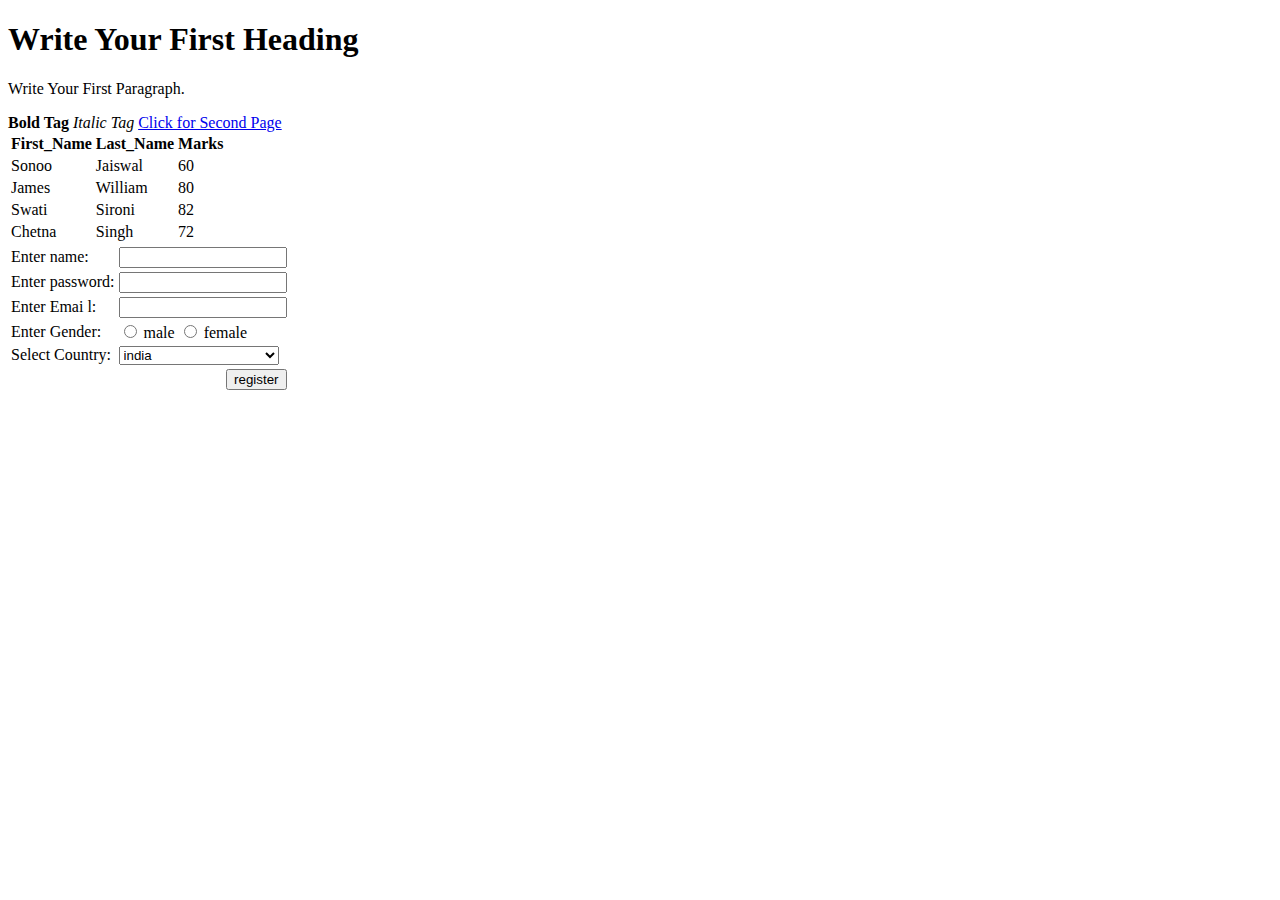
<file: src/main/resources/templates/css/index.html>
<!DOCTYPE html>
<html lang="en">
<head>
    <meta charset="UTF-8">
    <title>Title</title>
</head>
<body>
<h1>Write Your First Heading</h1>
<p>Write Your First Paragraph.</p>
<b> Bold Tag </b>
<i> Italic Tag </i>
<html>
<body>
<a href="second.html">Click for Second Page</a>
</body>
</html>
<!DOCTYPE>
<html>
<body>
<table>
    <tr><th>First_Name</th><th>Last_Name</th><th>Marks</th></tr>
    <tr><td>Sonoo</td><td>Jaiswal</td><td>60</td></tr>
    <tr><td>James</td><td>William</td><td>80</td></tr>
    <tr><td>Swati</td><td>Sironi</td><td>82</td></tr>
    <tr><td>Chetna</td><td>Singh</td><td>72</td></tr>
</table>
</body>
</html>
<form action="#">
    <table>
        <tr>
            <td class="tdLabel"><label for="register_name" class="label">Enter name:</label></td>
            <td><input type="text" name="name" value="" id="register_name" style="width:160px"/></td>
        </tr>
        <tr>
            <td class="tdLabel"><label for="register_password" class="label">Enter password:</label></td>
            <td><input type="password" name="password" id="register_password" style="width:160px"/></td>
        </tr>
        <tr>
            <td class="tdLabel"><label for="register_email" class="label">Enter Emai
                l:</label></td>
            <td
            ><input type="email" name="email" value="" id="register_email" style="width:160px"/></td>
        </tr>
        <tr>
            <td class="tdLabel"><label for="register_gender" class="label">Enter Gender:</label></td>
            <td>
                <input type="radio" name="gender" id="register_gendermale" value="male"/>
                <label for="register_gendermale">male</label>
                <input type="radio" name="gender" id="register_genderfemale" value="female"/>
                <label for="register_genderfemale">female</label>
            </td>
        </tr>
        <tr>
            <td class="tdLabel"><label for="register_country" class="label">Select Country:</label></td>
            <td><select name="country" id="register_country" style="width:160px">
                <option value="india">india</option>
                <option value="pakistan">pakistan</option>
                <option value="africa">africa</option>
                <option value="china">china</option>
                <option value="other">other</option>
            </select>
            </td>
        </tr>
        <tr>
            <td colspan="2"><div align="right"><input type="submit" id="register_0" value="register"/>
            </div></td>
        </tr>
    </table>
</form>
</body>
</html>
</file>
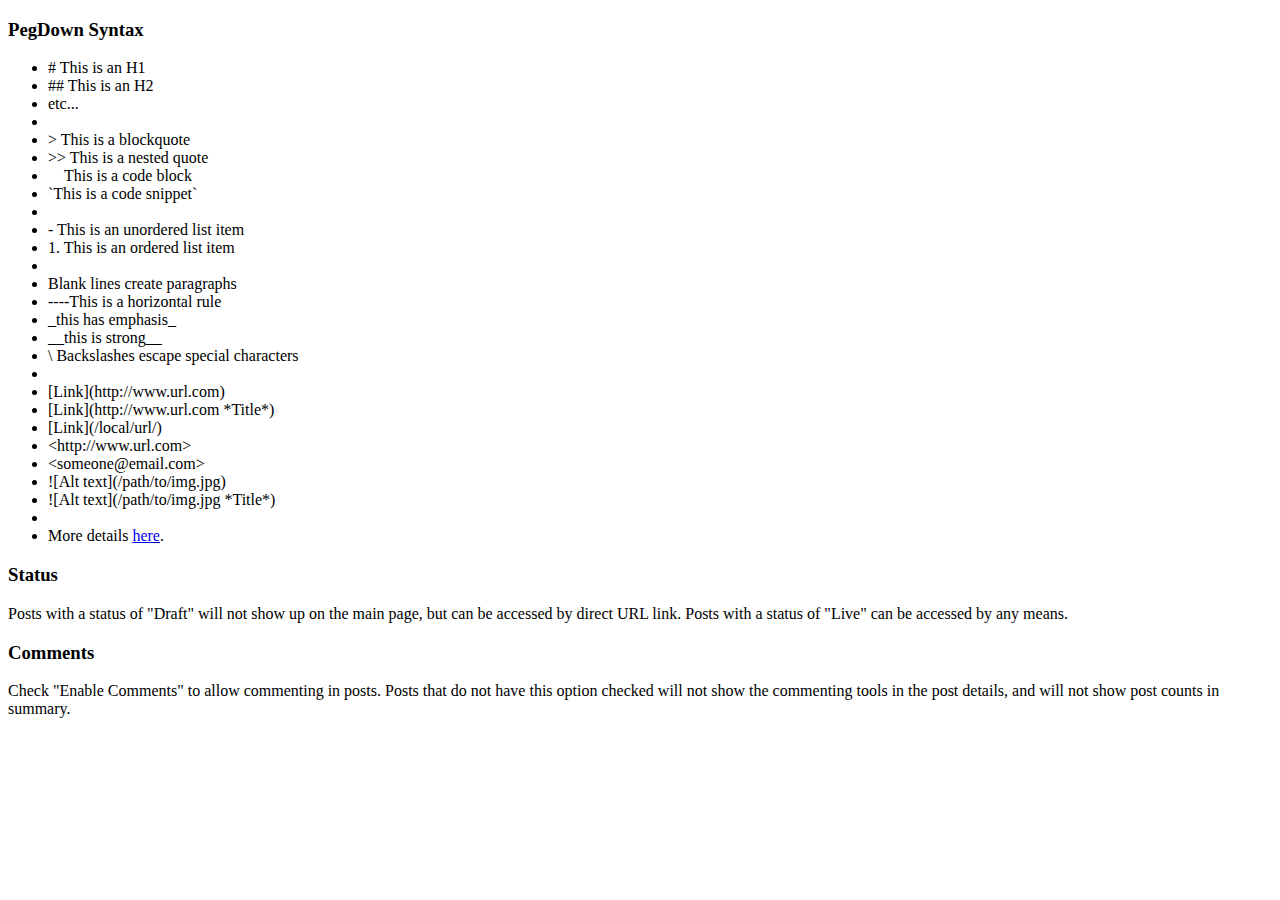
<file: src/main/webapp/WEB-INF/adminBlogEditHelp.html>
<!DOCTYPE html>
<html lang="en">
<head>
    <meta charset="UTF-8">
    <title>Title</title>
</head>


<div class="well-lg alert-info">

    <!--PegDown-->
    <h3>PegDown Syntax</h3>
    <p>
    <ul class="list-unstyled">
        <li># This is an H1</li>
        <li>## This is an H2</li>
        <li>etc...</li>
        <li>&nbsp;</li>

        <li>&gt; This is a blockquote</li>
        <li>&gt;&gt; This is a nested quote</li>
        <li>&nbsp;&nbsp;&nbsp;&nbsp;This is a code block</li>
        <li>`This is a code snippet`</li>
        <li>&nbsp;</li>

        <li>- This is an unordered list item</li>
        <li>1. This is an ordered list item</li>
        <li>&nbsp;</li>

        <li>Blank lines create paragraphs</li>
        <li>----This is a horizontal rule</li>
        <li>_this has emphasis_</li>
        <li>__this is strong__</li>
        <li>\ Backslashes escape special characters</li>
        <li>&nbsp;</li>

        <li>[Link](http://www.url.com)</li>
        <li>[Link](http://www.url.com *Title*)</li>
        <li>[Link](/local/url/)</li>
        <li>&lt;http://www.url.com&gt;</li>
        <li>&lt;someone@email.com&gt;</li>
        <li>![Alt text](/path/to/img.jpg)</li>
        <li>![Alt text](/path/to/img.jpg *Title*)</li>
        <li>&nbsp;</li>

        <li>More details <a href="https://github.com/sirthias/pegdown">here</a>.</li>

    </ul>
    </p>

    <h3>Status</h3>
    <p>
        Posts with a status of "Draft" will not show up on the main page, but can be accessed by direct URL link.  Posts with a status of "Live" can be accessed by any means.
    </p>

    <h3>Comments</h3>
    <p>
        Check "Enable Comments" to allow commenting in posts.  Posts that do not have this option checked will not show the commenting tools in the post details, and will not show post counts in summary.
    </p>


</div>
<body>

</body>
</html>
</file>
